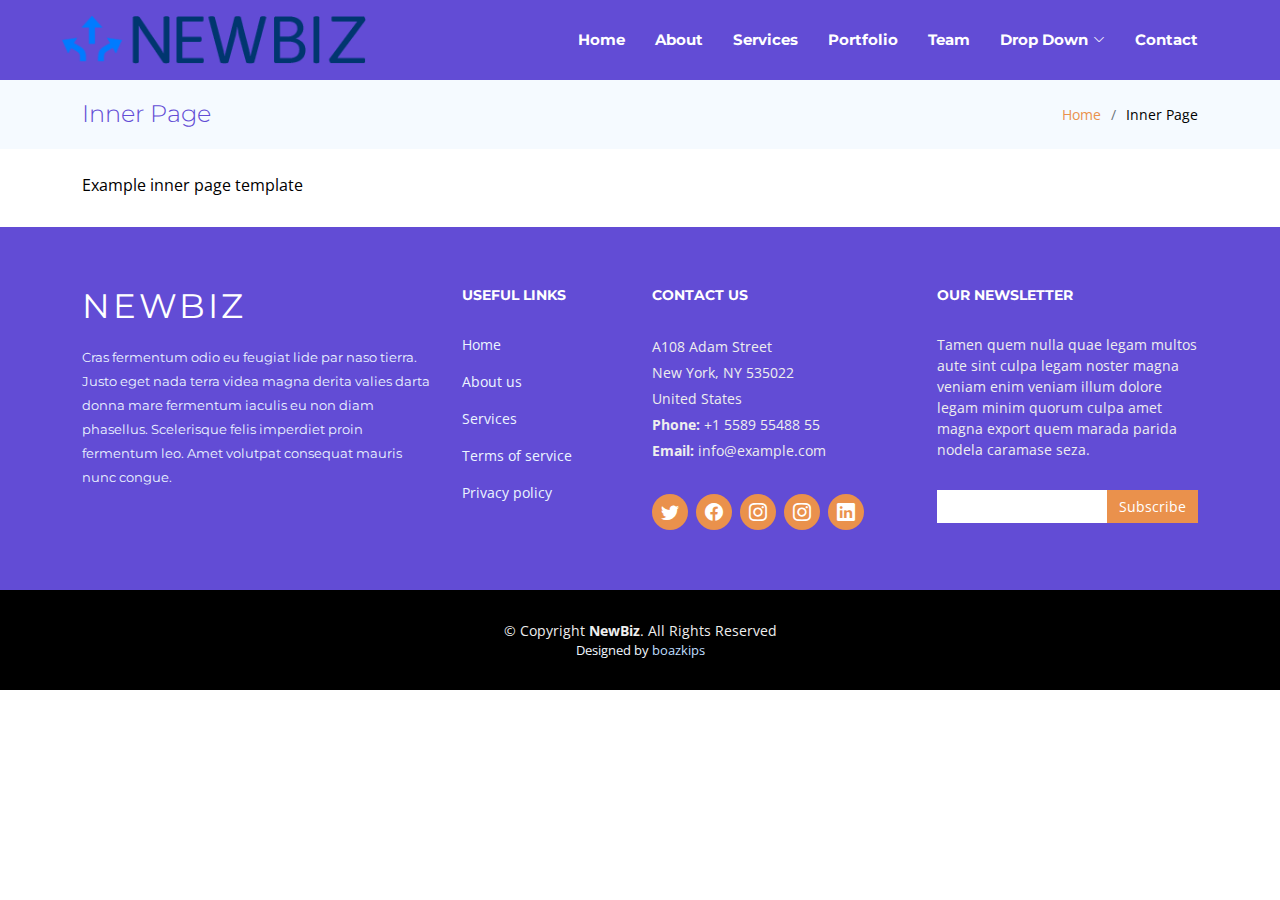
<file: inner-page.html>
<!DOCTYPE html>
<html lang="en">

<head>
  <meta charset="utf-8">
  <meta content="width=device-width, initial-scale=1.0" name="viewport">

  <title>Inner Page - NewBiz Bootstrap Template</title>
  <meta content="" name="description">
  <meta content="" name="keywords">

  <!-- Favicons -->
  <link href="assets/img/favicon.png" rel="icon">
  <link href="assets/img/apple-touch-icon.png" rel="apple-touch-icon">

  <!-- Google Fonts -->
  <link href="https://fonts.googleapis.com/css?family=Open+Sans:300,300i,400,400i,600,600i,700,700i|Montserrat:300,400,500,700" rel="stylesheet">

  <!-- Vendor CSS Files -->
  <link href="assets/vendor/aos/aos.css" rel="stylesheet">
  <link href="assets/vendor/bootstrap/css/bootstrap.min.css" rel="stylesheet">
  <link href="assets/vendor/bootstrap-icons/bootstrap-icons.css" rel="stylesheet">
  <link href="assets/vendor/glightbox/css/glightbox.min.css" rel="stylesheet">
  <link href="assets/vendor/swiper/swiper-bundle.min.css" rel="stylesheet">

  <!-- Template Main CSS File -->
  <link href="assets/css/style.css" rel="stylesheet">

  <!-- =======================================================
  * Template Name: NewBiz - v4.0.0
  * Template URL: https://bootstrapmade.com/newbiz-bootstrap-business-template/
  * Author: BootstrapMade.com
  * License: https://bootstrapmade.com/license/
  ======================================================== -->
</head>

<body>

  <!-- ======= Header ======= -->
  <header id="header" class="fixed-top d-flex align-items-center">
    <div class="container d-flex justify-content-between">

      <div class="logo">
        <!-- Uncomment below if you prefer to use an text logo -->
        <!-- <h1><a href="index.html">NewBiz</a></h1> -->
        <a href="index.html"><img src="assets/img/logo.png" alt="" class="img-fluid"></a>
      </div>

      <nav id="navbar" class="navbar">
        <ul>
          <li><a class="nav-link scrollto " href="#hero">Home</a></li>
          <li><a class="nav-link scrollto" href="#about">About</a></li>
          <li><a class="nav-link scrollto" href="#services">Services</a></li>
          <li><a class="nav-link scrollto " href="#portfolio">Portfolio</a></li>
          <li><a class="nav-link scrollto" href="#team">Team</a></li>
          <li class="dropdown"><a href="#"><span>Drop Down</span> <i class="bi bi-chevron-down"></i></a>
            <ul>
              <li><a href="#">Drop Down 1</a></li>
              <li class="dropdown"><a href="#"><span>Deep Drop Down</span> <i class="bi bi-chevron-right"></i></a>
                <ul>
                  <li><a href="#">Deep Drop Down 1</a></li>
                  <li><a href="#">Deep Drop Down 2</a></li>
                  <li><a href="#">Deep Drop Down 3</a></li>
                  <li><a href="#">Deep Drop Down 4</a></li>
                  <li><a href="#">Deep Drop Down 5</a></li>
                </ul>
              </li>
              <li><a href="#">Drop Down 2</a></li>
              <li><a href="#">Drop Down 3</a></li>
              <li><a href="#">Drop Down 4</a></li>
            </ul>
          </li>
          <li><a class="nav-link scrollto" href="#contact">Contact</a></li>
        </ul>
        <i class="bi bi-list mobile-nav-toggle"></i>
      </nav><!-- .navbar -->

    </div>
  </header><!-- #header -->

  <main id="main">

    <!-- ======= Breadcrumbs Section ======= -->
    <section class="breadcrumbs">
      <div class="container">

        <div class="d-flex justify-content-between align-items-center">
          <h2>Inner Page</h2>
          <ol>
            <li><a href="index.html">Home</a></li>
            <li>Inner Page</li>
          </ol>
        </div>

      </div>
    </section><!-- End Breadcrumbs Section -->

    <section class="inner-page pt-4">
      <div class="container">
        <p>
          Example inner page template
        </p>
      </div>
    </section>

  </main><!-- End #main -->

  <!-- ======= Footer ======= -->
  <footer id="footer">
    <div class="footer-top">
      <div class="container">
        <div class="row">

          <div class="col-lg-4 col-md-6 footer-info">
            <h3>NewBiz</h3>
            <p>Cras fermentum odio eu feugiat lide par naso tierra. Justo eget nada terra videa magna derita valies darta donna mare fermentum iaculis eu non diam phasellus. Scelerisque felis imperdiet proin fermentum leo. Amet volutpat consequat mauris nunc congue.</p>
          </div>

          <div class="col-lg-2 col-md-6 footer-links">
            <h4>Useful Links</h4>
            <ul>
              <li><a href="#">Home</a></li>
              <li><a href="#">About us</a></li>
              <li><a href="#">Services</a></li>
              <li><a href="#">Terms of service</a></li>
              <li><a href="#">Privacy policy</a></li>
            </ul>
          </div>

          <div class="col-lg-3 col-md-6 footer-contact">
            <h4>Contact Us</h4>
            <p>
              A108 Adam Street <br>
              New York, NY 535022<br>
              United States <br>
              <strong>Phone:</strong> +1 5589 55488 55<br>
              <strong>Email:</strong> info@example.com<br>
            </p>

            <div class="social-links">
              <a href="#" class="twitter"><i class="bi bi-twitter"></i></a>
              <a href="#" class="facebook"><i class="bi bi-facebook"></i></a>
              <a href="#" class="instagram"><i class="bi bi-instagram"></i></a>
              <a href="#" class="instagram"><i class="bi bi-instagram"></i></a>
              <a href="#" class="linkedin"><i class="bi bi-linkedin"></i></a>
            </div>

          </div>

          <div class="col-lg-3 col-md-6 footer-newsletter">
            <h4>Our Newsletter</h4>
            <p>Tamen quem nulla quae legam multos aute sint culpa legam noster magna veniam enim veniam illum dolore legam minim quorum culpa amet magna export quem marada parida nodela caramase seza.</p>
            <form action="" method="post">
              <input type="email" name="email"><input type="submit" value="Subscribe">
            </form>
          </div>

        </div>
      </div>
    </div>

    <div class="container">
      <div class="copyright">
        &copy; Copyright <strong>NewBiz</strong>. All Rights Reserved
      </div>
      <div class="credits">
        <!--
        All the links in the footer should remain intact.
        You can delete the links only if you purchased the pro version.
        Licensing information: https://bootstrapmade.com/license/
        Purchase the pro version with working PHP/AJAX contact form: https://bootstrapmade.com/buy/?theme=NewBiz
      -->
        Designed by <a href="https://github.com/boazkips">boazkips</a>
      </div>
    </div>
  </footer><!-- End Footer -->

  <a href="#" class="back-to-top d-flex align-items-center justify-content-center"><i class="bi bi-arrow-up-short"></i></a>

  <!-- Vendor JS Files -->
  <script src="assets/vendor/aos/aos.js"></script>
  <script src="assets/vendor/bootstrap/js/bootstrap.bundle.min.js"></script>
  <script src="assets/vendor/glightbox/js/glightbox.min.js"></script>
  <script src="assets/vendor/isotope-layout/isotope.pkgd.min.js"></script>
  <script src="assets/vendor/php-email-form/validate.js"></script>
  <script src="assets/vendor/purecounter/purecounter.js"></script>
  <script src="assets/vendor/swiper/swiper-bundle.min.js"></script>

  <!-- Template Main JS File -->
  <script src="assets/js/main.js"></script>

</body>

</html>
</file>
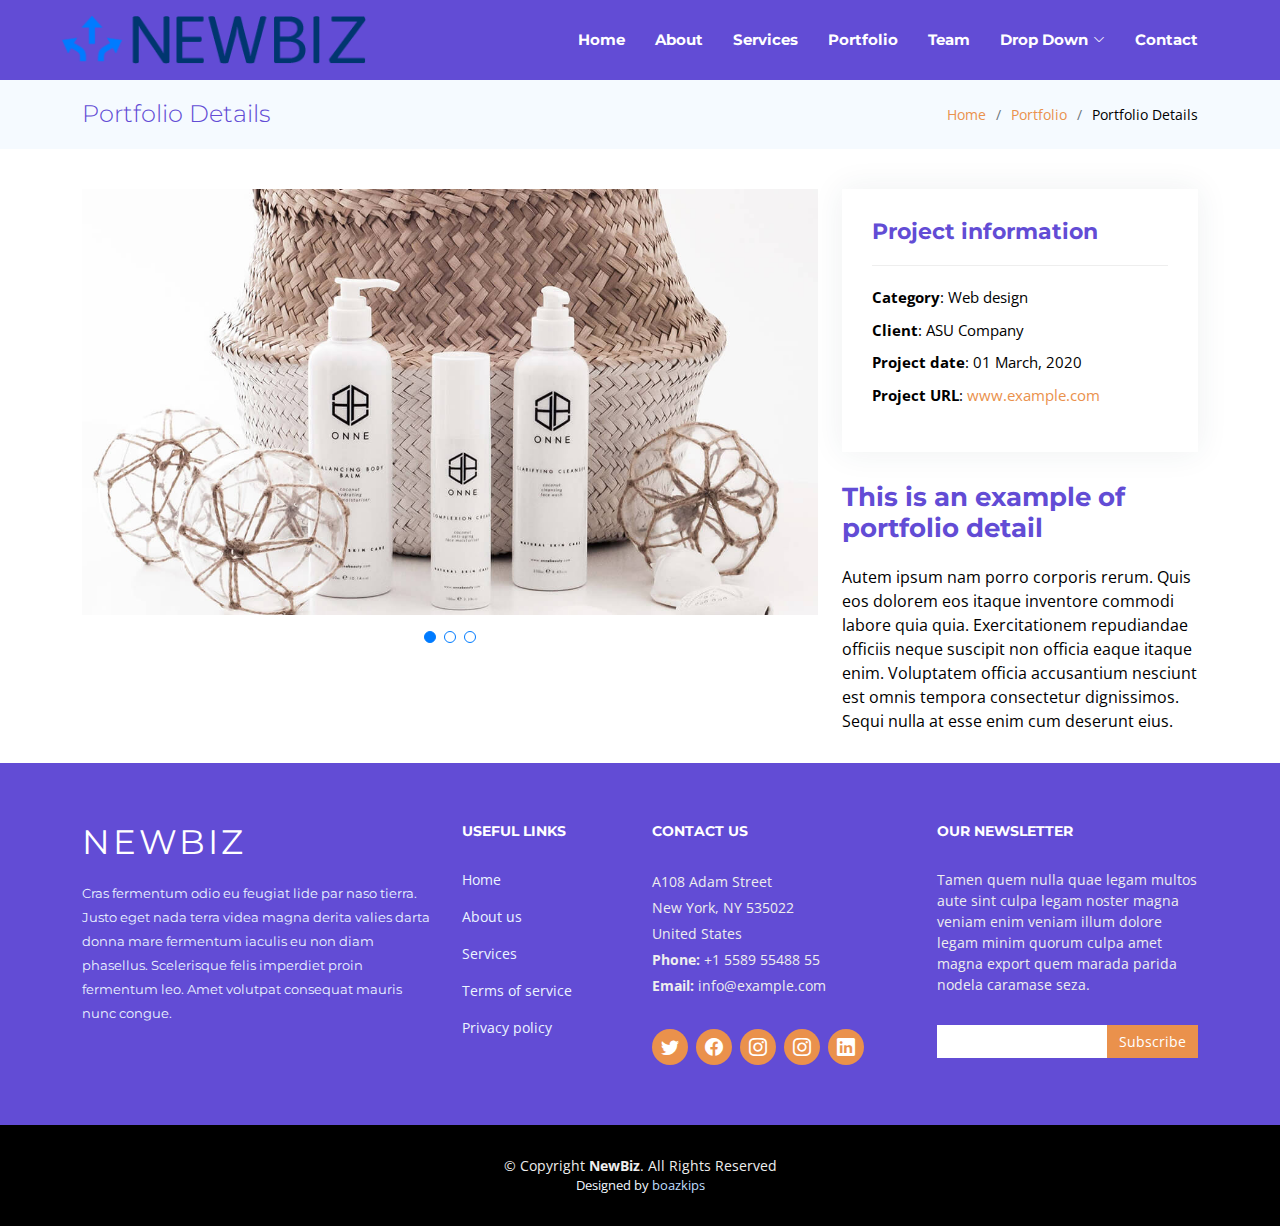
<file: portfolio-details.html>
<!DOCTYPE html>
<html lang="en">

<head>
  <meta charset="utf-8">
  <meta content="width=device-width, initial-scale=1.0" name="viewport">

  <title>Portfolio Details - NewBiz Bootstrap Template</title>
  <meta content="" name="description">
  <meta content="" name="keywords">

  <!-- Favicons -->
  <link href="assets/img/favicon.png" rel="icon">
  <link href="assets/img/apple-touch-icon.png" rel="apple-touch-icon">

  <!-- Google Fonts -->
  <link href="https://fonts.googleapis.com/css?family=Open+Sans:300,300i,400,400i,600,600i,700,700i|Montserrat:300,400,500,700" rel="stylesheet">

  <!-- Vendor CSS Files -->
  <link href="assets/vendor/aos/aos.css" rel="stylesheet">
  <link href="assets/vendor/bootstrap/css/bootstrap.min.css" rel="stylesheet">
  <link href="assets/vendor/bootstrap-icons/bootstrap-icons.css" rel="stylesheet">
  <link href="assets/vendor/glightbox/css/glightbox.min.css" rel="stylesheet">
  <link href="assets/vendor/swiper/swiper-bundle.min.css" rel="stylesheet">

  <!-- Template Main CSS File -->
  <link href="assets/css/style.css" rel="stylesheet">

  <!-- =======================================================
  * Template Name: NewBiz - v4.0.0
  * Template URL: https://bootstrapmade.com/newbiz-bootstrap-business-template/
  * Author: BootstrapMade.com
  * License: https://bootstrapmade.com/license/
  ======================================================== -->
</head>

<body>

  <!-- ======= Header ======= -->
  <header id="header" class="fixed-top d-flex align-items-center">
    <div class="container d-flex justify-content-between">

      <div class="logo">
        <!-- Uncomment below if you prefer to use an text logo -->
        <!-- <h1><a href="index.html">NewBiz</a></h1> -->
        <a href="index.html"><img src="assets/img/logo.png" alt="" class="img-fluid"></a>
      </div>

      <nav id="navbar" class="navbar">
        <ul>
          <li><a class="nav-link scrollto " href="#hero">Home</a></li>
          <li><a class="nav-link scrollto" href="#about">About</a></li>
          <li><a class="nav-link scrollto" href="#services">Services</a></li>
          <li><a class="nav-link scrollto active" href="#portfolio">Portfolio</a></li>
          <li><a class="nav-link scrollto" href="#team">Team</a></li>
          <li class="dropdown"><a href="#"><span>Drop Down</span> <i class="bi bi-chevron-down"></i></a>
            <ul>
              <li><a href="#">Drop Down 1</a></li>
              <li class="dropdown"><a href="#"><span>Deep Drop Down</span> <i class="bi bi-chevron-right"></i></a>
                <ul>
                  <li><a href="#">Deep Drop Down 1</a></li>
                  <li><a href="#">Deep Drop Down 2</a></li>
                  <li><a href="#">Deep Drop Down 3</a></li>
                  <li><a href="#">Deep Drop Down 4</a></li>
                  <li><a href="#">Deep Drop Down 5</a></li>
                </ul>
              </li>
              <li><a href="#">Drop Down 2</a></li>
              <li><a href="#">Drop Down 3</a></li>
              <li><a href="#">Drop Down 4</a></li>
            </ul>
          </li>
          <li><a class="nav-link scrollto" href="#contact">Contact</a></li>
        </ul>
        <i class="bi bi-list mobile-nav-toggle"></i>
      </nav><!-- .navbar -->

    </div>
  </header><!-- #header -->

  <main id="main">

    <!-- ======= Breadcrumbs Section ======= -->
    <section class="breadcrumbs">
      <div class="container">

        <div class="d-flex justify-content-between align-items-center">
          <h2>Portfolio Details</h2>
          <ol>
            <li><a href="index.html">Home</a></li>
            <li><a href="portfolio.html">Portfolio</a></li>
            <li>Portfolio Details</li>
          </ol>
        </div>

      </div>
    </section><!-- Breadcrumbs Section -->

    <!-- ======= Portfolio Details Section ======= -->
    <section id="portfolio-details" class="portfolio-details">
      <div class="container">

        <div class="row gy-4">

          <div class="col-lg-8">
            <div class="portfolio-details-slider swiper-container">
              <div class="swiper-wrapper align-items-center">

                <div class="swiper-slide">
                  <img src="assets/img/portfolio/portfolio-details-1.jpg" alt="">
                </div>

                <div class="swiper-slide">
                  <img src="assets/img/portfolio/portfolio-details-2.jpg" alt="">
                </div>

                <div class="swiper-slide">
                  <img src="assets/img/portfolio/portfolio-details-3.jpg" alt="">
                </div>

              </div>
              <div class="swiper-pagination"></div>
            </div>
          </div>

          <div class="col-lg-4">
            <div class="portfolio-info">
              <h3>Project information</h3>
              <ul>
                <li><strong>Category</strong>: Web design</li>
                <li><strong>Client</strong>: ASU Company</li>
                <li><strong>Project date</strong>: 01 March, 2020</li>
                <li><strong>Project URL</strong>: <a href="#">www.example.com</a></li>
              </ul>
            </div>
            <div class="portfolio-description">
              <h2>This is an example of portfolio detail</h2>
              <p>
                Autem ipsum nam porro corporis rerum. Quis eos dolorem eos itaque inventore commodi labore quia quia. Exercitationem repudiandae officiis neque suscipit non officia eaque itaque enim. Voluptatem officia accusantium nesciunt est omnis tempora consectetur dignissimos. Sequi nulla at esse enim cum deserunt eius.
              </p>
            </div>
          </div>

        </div>

      </div>
    </section><!-- End Portfolio Details Section -->

  </main><!-- End #main -->

  <!-- ======= Footer ======= -->
  <footer id="footer">
    <div class="footer-top">
      <div class="container">
        <div class="row">

          <div class="col-lg-4 col-md-6 footer-info">
            <h3>NewBiz</h3>
            <p>Cras fermentum odio eu feugiat lide par naso tierra. Justo eget nada terra videa magna derita valies darta donna mare fermentum iaculis eu non diam phasellus. Scelerisque felis imperdiet proin fermentum leo. Amet volutpat consequat mauris nunc congue.</p>
          </div>

          <div class="col-lg-2 col-md-6 footer-links">
            <h4>Useful Links</h4>
            <ul>
              <li><a href="#">Home</a></li>
              <li><a href="#">About us</a></li>
              <li><a href="#">Services</a></li>
              <li><a href="#">Terms of service</a></li>
              <li><a href="#">Privacy policy</a></li>
            </ul>
          </div>

          <div class="col-lg-3 col-md-6 footer-contact">
            <h4>Contact Us</h4>
            <p>
              A108 Adam Street <br>
              New York, NY 535022<br>
              United States <br>
              <strong>Phone:</strong> +1 5589 55488 55<br>
              <strong>Email:</strong> info@example.com<br>
            </p>

            <div class="social-links">
              <a href="#" class="twitter"><i class="bi bi-twitter"></i></a>
              <a href="#" class="facebook"><i class="bi bi-facebook"></i></a>
              <a href="#" class="instagram"><i class="bi bi-instagram"></i></a>
              <a href="#" class="instagram"><i class="bi bi-instagram"></i></a>
              <a href="#" class="linkedin"><i class="bi bi-linkedin"></i></a>
            </div>

          </div>

          <div class="col-lg-3 col-md-6 footer-newsletter">
            <h4>Our Newsletter</h4>
            <p>Tamen quem nulla quae legam multos aute sint culpa legam noster magna veniam enim veniam illum dolore legam minim quorum culpa amet magna export quem marada parida nodela caramase seza.</p>
            <form action="" method="post">
              <input type="email" name="email"><input type="submit" value="Subscribe">
            </form>
          </div>

        </div>
      </div>
    </div>

    <div class="container">
      <div class="copyright">
        &copy; Copyright <strong>NewBiz</strong>. All Rights Reserved
      </div>
      <div class="credits">
        <!--
        All the links in the footer should remain intact.
        You can delete the links only if you purchased the pro version.
        Licensing information: https://bootstrapmade.com/license/
        Purchase the pro version with working PHP/AJAX contact form: https://bootstrapmade.com/buy/?theme=NewBiz
      -->
        Designed by <a href="https://github.com/boazkips">boazkips</a>
      </div>
    </div>
  </footer><!-- End Footer -->

  <a href="#" class="back-to-top d-flex align-items-center justify-content-center"><i class="bi bi-arrow-up-short"></i></a>

  <!-- Vendor JS Files -->
  <script src="assets/vendor/aos/aos.js"></script>
  <script src="assets/vendor/bootstrap/js/bootstrap.bundle.min.js"></script>
  <script src="assets/vendor/glightbox/js/glightbox.min.js"></script>
  <script src="assets/vendor/isotope-layout/isotope.pkgd.min.js"></script>
  <script src="assets/vendor/php-email-form/validate.js"></script>
  <script src="assets/vendor/purecounter/purecounter.js"></script>
  <script src="assets/vendor/swiper/swiper-bundle.min.js"></script>

  <!-- Template Main JS File -->
  <script src="assets/js/main.js"></script>

</body>

</html>
</file>
<file: assets/css/style.css>
/*--------------------------------------------------------------
# General
--------------------------------------------------------------*/
body {
  background: #fff;
  color: #000;
  font-family: "Open Sans", sans-serif;
}

a {
  color: #ea914c;
  text-decoration: none;
  transition: 0.5s;
}

a:hover, a:active, a:focus {
  color: crimson;
  outline: none;
  text-decoration: none;
}

p {
  padding: 0;
  margin: 0 0 30px 0;
}

h1, h2, h3, h4, h5, h6 {
  font-family: "Montserrat", sans-serif;
  font-weight: 800;
  margin: 0 0 20px 0;
  padding: 0;
  color: #624cd5;
}

/*--------------------------------------------------------------
# Back to top button
--------------------------------------------------------------*/
.back-to-top {
  position: fixed;
  visibility: hidden;
  opacity: 0;
  right: 15px;
  bottom: 15px;
  z-index: 996;
  background: #624cd5;
  width: 40px;
  height: 40px;
  border-radius: 50px;
  transition: all 0.4s;
}

.back-to-top i {
  font-size: 28px;
  color: #fff;
  line-height: 0;
}

.back-to-top:hover {
  background: #ea914c;
  color: #fff;
}

.back-to-top.active {
  visibility: visible;
  opacity: 1;
}

/*--------------------------------------------------------------
# Header
--------------------------------------------------------------*/
#header {
  height: 80px;
  z-index: 997;
  transition: all 0.5s;
  background: #624cd5;
}

#header.header-scrolled {
  height: 60px;
}

#header .logo h1 {
  font-size: 36px;
  margin: 0;
  padding: 0;
  font-weight: 400;
  letter-spacing: 3px;
  text-transform: uppercase;
}

@media (max-width: 991px) {
  #header .logo h1 {
    font-size: 28px;
  }
}

#header .logo h1 a, #header .logo h1 a:hover {
  color: #00366f;
  text-decoration: none;
}

#header .logo img {
  padding: 0;
  max-height: 150px;
  margin-left: -20px;
}

/*--------------------------------------------------------------
# Navigation Menu
--------------------------------------------------------------*/
/**
* Desktop Navigation 
*/
.navbar {
  padding: 0;
}

.navbar ul {
  margin: 0;
  padding: 0;
  display: flex;
  list-style: none;
  align-items: center;
}

.navbar li {
  position: relative;
}

.navbar a {
  display: flex;
  align-items: center;
  justify-content: space-between;
  padding: 10px 0 10px 30px;
  font-family: "Montserrat", sans-serif;
  font-size: 15px;
  color: #ffffff;
  font-weight: bold;
  white-space: nowrap;
  transition: 0.3s;
}

.navbar a i {
  font-size: 12px;
  line-height: 0;
  margin-left: 5px;
}

.navbar a:hover, .navbar , .navbar li:hover > a {
  color: crimson;
}

.navbar .dropdown ul {
  display: block;
  position: absolute;
  left: 14px;
  top: calc(100% + 30px);
  margin: 0;
  padding: 10px 0;
  z-index: 99;
  opacity: 0;
  visibility: hidden;
  background: #fff;
  box-shadow: 0px 0px 30px rgba(127, 137, 161, 0.25);
  transition: 0.3s;
}

.navbar .dropdown ul li {
  min-width: 200px;
}

.navbar .dropdown ul a {
  padding: 10px 20px;
  font-size: 14px;
  text-transform: none;
}

.navbar .dropdown ul a i {
  font-size: 12px;
}

.navbar .dropdown ul a:hover, .navbar .dropdown ul .active:hover, .navbar .dropdown ul li:hover > a {
  color: crimson;
}

.navbar .dropdown:hover > ul {
  opacity: 1;
  top: 100%;
  visibility: visible;
}

.navbar .dropdown .dropdown ul {
  top: 0;
  left: calc(100% - 30px);
  visibility: hidden;
}

.navbar .dropdown .dropdown:hover > ul {
  opacity: 1;
  top: 0;
  left: 100%;
  visibility: visible;
}

@media (max-width: 1366px) {
  .navbar .dropdown .dropdown ul {
    left: -90%;
  }
  .navbar .dropdown .dropdown:hover > ul {
    left: -100%;
  }
}

/**
* Mobile Navigation 
*/
.mobile-nav-toggle {
  color: crimson;
  font-size: 36px;
  cursor: pointer;
  display: none;
  line-height: 0;
  transition: 0.5s;
  font-weight: bold;
}

.mobile-nav-toggle.bi-x {
  color: crimson;
}

@media (max-width: 991px) {
  .mobile-nav-toggle {
    display: block;
  }
  .navbar ul {
    display: none;
  }
}

.navbar-mobile {
  position: fixed;
  overflow: hidden;
  top: 0;
  right: 0;
  left: 0;
  bottom: 0;
  background: rgba(23, 35, 46, 0.9);
  transition: 0.3s;
  z-index: 999;
}

.navbar-mobile .mobile-nav-toggle {
  position: absolute;
  top: 15px;
  right: 15px;
}

.navbar-mobile ul {
  display: block;
  position: absolute;
  top: 55px;
  right: 15px;
  bottom: 15px;
  left: 15px;
  padding: 10px 0;
  background-color: #fff;
  overflow-y: auto;
  transition: 0.3s;
}

.navbar-mobile a {
  padding: 10px 20px;
  font-size: 15px;
  color: #624cd5;
}

.navbar-mobile a:hover, .navbar-mobile, .navbar-mobile li:hover > a {
  color: crimson;
}

.navbar-mobile .dropdown ul {
  position: static;
  display: none;
  margin: 10px 20px;
  padding: 10px 0;
  z-index: 99;
  opacity: 1;
  visibility: visible;
  background: #fff;
  box-shadow: 0px 0px 30px rgba(127, 137, 161, 0.25);
}

.navbar-mobile .dropdown ul li {
  min-width: 200px;
}

.navbar-mobile .dropdown ul a {
  padding: 10px 20px;
}

.navbar-mobile .dropdown ul a i {
  font-size: 12px;
}

.navbar-mobile .dropdown ul a:hover, .navbar-mobile .dropdown ul .active:hover, .navbar-mobile .dropdown ul li:hover > a {
  color: #007bff;
}

.navbar-mobile .dropdown > .dropdown-active {
  display: block;
}

/*--------------------------------------------------------------
# Hero Section
--------------------------------------------------------------*/
#hero {
  width: 100%;
  position: relative;
  background: url("../img/hero-bg\ copy.png") center bottom no-repeat;
  background-size: cover;
  padding: 200px 0 120px 0;
}

@media (max-width: 991px) {
  #hero {
    padding: 140px 0 60px 0;
  }
}

@media (max-width: 574px) {
  #hero {
    padding: 100px 0 20px 0;
  }
}

#hero .hero-img {
  width: 50%;
  float: right;
}

@media (max-width: 991px) {
  #hero .hero-img {
    width: 80%;
    float: none;
    margin: 0 auto 25px auto;
  }
}

#hero .hero-info {
  width: 50%;
  float: left;
}

@media (max-width: 991px) {
  #hero .hero-info {
    width: 80%;
    float: none;
    margin: auto;
    text-align: center;
  }
}

@media (max-width: 767px) {
  #hero .hero-info {
    width: 100%;
  }
}

#hero .hero-info h2 {
  color: #624cd5;
  margin-bottom: 40px;
  font-size: 48px;
  font-weight: 700;
}

#hero .hero-info h2 span {
  color: #ea914c;
  text-decoration: underline;
}

@media (max-width: 767px) {
  #hero .hero-info h2 {
    font-size: 34px;
    margin-bottom: 30px;
  }
}

#hero .hero-info .btn-get-started, #hero .hero-info .btn-services {
  font-family: "Montserrat", sans-serif;
  font-size: 14px;
  font-weight: 600;
  letter-spacing: 1px;
  display: inline-block;
  padding: 10px 32px;
  border-radius: 50px;
  transition: 0.5s;
  margin: 0 20px 20px 0;
  color: #fff;
}

#hero .hero-info .btn-get-started {
  background: #ea914c;
  color: #ffffff;
}

#hero .hero-info .btn-get-started:hover {
  background: #624cd5;
  color: #ffffff;
}

#hero .hero-info .btn-services {
  background: #ea914c;
  color: #ffffff;
}

#hero .hero-info .btn-services:hover {
  background: #624cd5;
  color: #ffffff;
}

/*--------------------------------------------------------------
# Sections
--------------------------------------------------------------*/
section {
  overflow: hidden;
}

/* Sections Header
--------------------------------*/
.section-header h3 {
  font-size: 36px;
  color: #624cd5;
  text-align: center;
  font-weight: 900;
  position: relative;
}

.section-header p {
  text-align: center;
  margin: auto;
  font-size: 15px;
  padding-bottom: 60px;
  color: #000;
  width: 50%;
}

@media (max-width: 767px) {
  .section-header p {
    width: 100%;
  }
}

/* Section with background
--------------------------------*/
.section-bg {
  background: #ecf5ff;
}

/*--------------------------------------------------------------
# Breadcrumbs
--------------------------------------------------------------*/
.breadcrumbs {
  padding: 20px 0;
  background-color: #f5faff;
  min-height: 40px;
  margin-top: 80px;
}

@media (max-width: 992px) {
  .breadcrumbs {
    margin-top: 60px;
  }
}

.breadcrumbs h2 {
  font-size: 24px;
  font-weight: 300;
  margin: 0;
}

@media (max-width: 992px) {
  .breadcrumbs h2 {
    margin: 0 0 10px 0;
  }
}

.breadcrumbs ol {
  display: flex;
  flex-wrap: wrap;
  list-style: none;
  padding: 0;
  margin: 0;
  font-size: 14px;
}

.breadcrumbs ol li + li {
  padding-left: 10px;
}

.breadcrumbs ol li + li::before {
  display: inline-block;
  padding-right: 10px;
  color: #6c757d;
  content: "/";
}

@media (max-width: 768px) {
  .breadcrumbs .d-flex {
    display: block !important;
  }
  .breadcrumbs ol {
    display: block;
  }
  .breadcrumbs ol li {
    display: inline-block;
  }
}

/* About Us Section
--------------------------------*/
#about {
  background: #fff;
  padding: 60px 0;
}

#about .about-container .background {
  margin: 20px 0;
}

#about .about-container .content {
  background: #fff;
}

#about .about-container .title {
  color: #000000;
  font-weight: 800;
  font-size: 32px;
}

#about .about-container p {
  line-height: 26px;
}

#about .about-container p:last-child {
  margin-bottom: 0;
}

#about .about-container .icon-box {
  background: #fff;
  background-size: cover;
  padding: 0 0 30px 0;
}

#about .about-container .icon-box .icon {
  float: left;
  background: #fff;
  width: 64px;
  height: 64px;
  display: flex;
  justify-content: center;
  align-items: center;
  border-radius: 50%;
  border: 2px solid #007bff;
  transition: all 0.3s ease-in-out;
}

#about .about-container .icon-box .icon i {
  color: #007bff;
  font-size: 24px;
  line-height: 0;
}

#about .about-container .icon-box:hover .icon {
  background: #007bff;
}

#about .about-container .icon-box:hover .icon i {
  color: #fff;
}

#about .about-container .icon-box .title {
  margin-left: 80px;
  font-weight: 600;
  margin-bottom: 5px;
  font-size: 18px;
}

#about .about-container .icon-box .title a {
  color: #283d50;
}

#about .about-container .icon-box .description {
  margin-left: 80px;
  line-height: 24px;
  font-size: 14px;
}

#about .about-extra {
  padding-top: 60px;
}

#about .about-extra h4 {
  font-weight: 600;
  font-size: 24px;
}

/* Services Section
--------------------------------*/
#services {
  padding: 60px 0 40px 0;
  box-shadow: inset 0px 0px 12px 0px rgba(0, 0, 0, 0.1);
}

#services .box {
  padding: 30px;
  position: relative;
  overflow: hidden;
  border-radius: 10px;
  margin: 0 10px 40px 10px;
  background: #fff;
  box-shadow: 0 10px 29px 0 rgba(68, 88, 144, 0.1);
  transition: all 0.3s ease-in-out;
}

#services .box:hover {
  transform: translateY(-5px);
}

#services .icon {
  position: absolute;
  left: -15px;
  top: calc(50% - 32px);
}

#services .icon i {
  font-size: 64px;
  line-height: 0;
  transition: 0.5s;
}

#services .title {
  margin-left: 40px;
  font-weight: 700;
  margin-bottom: 15px;
  font-size: 18px;
}

#services .title a {
  color: #111;
}

#services .box:hover .title a {
  color: #007bff;
}

#services .description {
  font-size: 14px;
  margin-left: 40px;
  line-height: 24px;
  margin-bottom: 0;
}

#why-us {
  padding: 60px 0;
  background: #ea914c;
}

#why-us .section-header h3, #why-us .section-header p {
  color: #fff;
}

#why-us .card {
  background: #00458f;
  border-color: #00458f;
  border-radius: 10px;
  margin: 0 15px;
  padding: 15px 0;
  text-align: center;
  color: #fff;
  transition: 0.3s ease-in-out;
  height: 100%;
}

@media (max-width: 991px) {
  #why-us .card {
    margin: 0;
  }
}

#why-us .card:hover {
  background: #003b7a;
  border-color: #003b7a;
}

#why-us .card i {
  font-size: 48px;
  padding-top: 15px;
  color: #bfddfe;
}

#why-us .card h5 {
  font-size: 22px;
  font-weight: 600;
}

#why-us .card p {
  font-size: 15px;
  color: #d8eafe;
}

#why-us .card .readmore {
  color: #fff;
  font-weight: 600;
  display: inline-block;
  transition: 0.3s ease-in-out;
  border-bottom: #00458f solid 2px;
}

#why-us .card .readmore:hover {
  border-bottom: #fff solid 2px;
}

#why-us .counters {
  padding-top: 40px;
}

#why-us .counters span {
  font-family: "Montserrat", sans-serif;
  font-weight: bold;
  font-size: 48px;
  display: block;
  color: #fff;
}

#why-us .counters p {
  padding: 0;
  margin: 0 0 20px 0;
  font-family: "Montserrat", sans-serif;
  font-size: 14px;
  color: #cce5ff;
}

/* Portfolio Section
--------------------------------*/
#portfolio {
  padding: 60px 0;
  box-shadow: 0px 0px 12px 0px rgba(0, 0, 0, 0.1);
}

#portfolio #portfolio-flters {
  padding: 0;
  margin: 5px 0 35px 0;
  list-style: none;
  text-align: center;
}

#portfolio #portfolio-flters li {
  cursor: pointer;
  margin: 15px 15px 15px 0;
  display: inline-block;
  padding: 6px 20px;
  font-size: 12px;
  line-height: 20px;
  color: #007bff;
  border-radius: 50px;
  text-transform: uppercase;
  background: #ecf5ff;
  margin-bottom: 5px;
  transition: all 0.3s ease-in-out;
}

#portfolio #portfolio-flters li:hover, #portfolio #portfolio-flters li.filter-active {
  background: #007bff;
  color: #fff;
}

#portfolio #portfolio-flters li:last-child {
  margin-right: 0;
}

#portfolio .portfolio-item {
  position: relative;
  overflow: hidden;
  margin-bottom: 30px;
}

#portfolio .portfolio-item .portfolio-wrap {
  overflow: hidden;
  position: relative;
  border-radius: 6px;
  margin: 0;
}

#portfolio .portfolio-item .portfolio-wrap:hover img {
  opacity: 0.4;
  transition: 0.3s;
}

#portfolio .portfolio-item .portfolio-wrap .portfolio-info {
  position: absolute;
  top: 0;
  right: 0;
  bottom: 0;
  left: 0;
  display: flex;
  justify-content: center;
  align-items: center;
  flex-direction: column;
  text-align: center;
  opacity: 0;
  transition: 0.2s linear;
}

#portfolio .portfolio-item .portfolio-wrap .portfolio-info h4 {
  font-size: 22px;
  line-height: 1px;
  font-weight: 700;
  margin-bottom: 14px;
  padding-bottom: 0;
}

#portfolio .portfolio-item .portfolio-wrap .portfolio-info h4 a {
  color: #fff;
}

#portfolio .portfolio-item .portfolio-wrap .portfolio-info h4 a:hover {
  color: #007bff;
}

#portfolio .portfolio-item .portfolio-wrap .portfolio-info p {
  padding: 0;
  margin: 0;
  color: #e2effe;
  font-weight: 500;
  font-size: 14px;
  text-transform: uppercase;
}

#portfolio .portfolio-item .portfolio-wrap .portfolio-info .link-preview, #portfolio .portfolio-item .portfolio-wrap .portfolio-info .link-details {
  display: inline-flex;
  align-items: center;
  justify-content: center;
  line-height: 1;
  width: 36px;
  height: 36px;
  background: #007bff;
  border-radius: 50%;
  margin: 10px 4px 0 4px;
}

#portfolio .portfolio-item .portfolio-wrap .portfolio-info .link-preview i, #portfolio .portfolio-item .portfolio-wrap .portfolio-info .link-details i {
  font-size: 22px;
  color: #fff;
  line-height: 0;
}

#portfolio .portfolio-item .portfolio-wrap .portfolio-info .link-preview:hover, #portfolio .portfolio-item .portfolio-wrap .portfolio-info .link-details:hover {
  background: #3395ff;
}

#portfolio .portfolio-item .portfolio-wrap .portfolio-info .link-preview:hover i, #portfolio .portfolio-item .portfolio-wrap .portfolio-info .link-details:hover i {
  color: #fff;
}

#portfolio .portfolio-item .portfolio-wrap:hover {
  background: #003166;
}

#portfolio .portfolio-item .portfolio-wrap:hover .portfolio-info {
  opacity: 1;
}

/*--------------------------------------------------------------
# Portfolio Details
--------------------------------------------------------------*/
.portfolio-details {
  padding-top: 40px;
}

.portfolio-details .portfolio-details-slider img {
  width: 100%;
}

.portfolio-details .portfolio-details-slider .swiper-pagination {
  margin-top: 20px;
  position: relative;
}

.portfolio-details .portfolio-details-slider .swiper-pagination .swiper-pagination-bullet {
  width: 12px;
  height: 12px;
  background-color: #fff;
  opacity: 1;
  border: 1px solid #007bff;
}

.portfolio-details .portfolio-details-slider .swiper-pagination .swiper-pagination-bullet-active {
  background-color: #007bff;
}

.portfolio-details .portfolio-info {
  padding: 30px;
  box-shadow: 0px 0 30px rgba(40, 61, 80, 0.08);
}

.portfolio-details .portfolio-info h3 {
  font-size: 22px;
  font-weight: 700;
  margin-bottom: 20px;
  padding-bottom: 20px;
  border-bottom: 1px solid #eee;
}

.portfolio-details .portfolio-info ul {
  list-style: none;
  padding: 0;
  font-size: 15px;
}

.portfolio-details .portfolio-info ul li + li {
  margin-top: 10px;
}

.portfolio-details .portfolio-description {
  padding-top: 30px;
}

.portfolio-details .portfolio-description h2 {
  font-size: 26px;
  font-weight: 700;
  margin-bottom: 20px;
}

.portfolio-details .portfolio-description p {
  padding: 0;
}

/* Testimonials Section
--------------------------------*/
#testimonials {
  padding: 60px 0;
  box-shadow: inset 0px 0px 12px 0px rgba(0, 0, 0, 0.1);
}

#testimonials .section-header {
  margin-bottom: 40px;
}

@media (max-width: 767px) {
  #testimonials .testimonial-item {
    text-align: center;
  }
}

#testimonials .testimonial-item .testimonial-img {
  width: 120px;
  border-radius: 50%;
  border: 4px solid #fff;
  float: left;
}

@media (max-width: 767px) {
  #testimonials .testimonial-item .testimonial-img {
    float: none;
    margin: auto;
  }
}

#testimonials .testimonial-item h3 {
  font-size: 20px;
  font-weight: bold;
  margin: 10px 0 5px 0;
  color: #111;
  margin-left: 140px;
}

#testimonials .testimonial-item h4 {
  font-size: 14px;
  color: #999;
  margin: 0 0 15px 0;
  margin-left: 140px;
}

#testimonials .testimonial-item p {
  font-style: italic;
  margin: 0 0 15px 140px;
}

@media (min-width: 992px) {
  #testimonials .testimonial-item p {
    width: 80%;
  }
}

@media (max-width: 767px) {
  #testimonials .testimonial-item h3, #testimonials .testimonial-item h4, #testimonials .testimonial-item p {
    margin-left: 0;
  }
}

#testimonials .swiper-pagination {
  margin-top: 20px;
  position: relative;
}

#testimonials .swiper-pagination .swiper-pagination-bullet {
  width: 12px;
  height: 12px;
  background-color: #fff;
  opacity: 1;
  border: 1px solid #007bff;
}

#testimonials .swiper-pagination .swiper-pagination-bullet-active {
  background-color: #007bff;
}

/* Team Section
--------------------------------*/
#team {
  background: #fff;
  padding: 20px 0;
  box-shadow: 0px 0px 12px 0px rgba(0, 0, 0, 0.1);
}
#team .member {
  text-align: center;
  margin-bottom: 20px;
  position: relative;
  border-radius: 50%;
  overflow: hidden;
}

#team .member .member-info {
  opacity: 0;
  display: flex;
  justify-content: center;
  align-items: center;
  position: absolute;
  bottom: 0;
  top: 0;
  left: 0;
  right: 0;
  transition: 0.2s;
}

#team .member .member-info-content {
  margin-top: 50px;
  transition: margin 0.2s;
}

#team .member:hover .member-info {
  background: rgba(0, 62, 128, 0.7);
  opacity: 1;
  transition: 0.4s;
}

#team .member:hover .member-info-content {
  margin-top: 0;
  transition: margin 0.4s;
}

#team .member h4 {
  font-weight: 700;
  margin-bottom: 2px;
  font-size: 18px;
  color: #fff;
}

#team .member span {
  font-style: italic;
  display: block;
  font-size: 13px;
  color: #fff;
}

#team .member .social {
  margin-top: 15px;
}

#team .member .social a {
  transition: 0.3s;
  color: rgba(255, 255, 255, 0.7);
}

#team .member .social a:hover {
  color: #fff;
}

#team .member .social i {
  font-size: 18px;
  margin: 0 2px;
}

/* Clients Section
--------------------------------*/
#clients {
  padding: 60px 0;
  box-shadow: inset 0px 0px 12px 0px rgba(0, 0, 0, 0.1);
}

#clients .clients-wrap {
  border-top: 1px solid #d6eaff;
  border-left: 1px solid #d6eaff;
  margin-bottom: 30px;
}

#clients .client-logo {
  padding: 64px;
  display: flex;
  justify-content: center;
  align-items: center;
  border-right: 1px solid #d6eaff;
  border-bottom: 1px solid #d6eaff;
  overflow: hidden;
  background: #fff;
  height: 50px;
}

#clients .client-logo:hover img {
  transform: scale(1.2);
}

#clients img {
  transition: all 0.4s ease-in-out;
}

/* Contact Section
--------------------------------*/
#contact {
  box-shadow: 0px 0px 12px 0px rgba(0, 0, 0, 0.1);
  padding: 60px 0;
  overflow: hidden;
}

#contact .section-header {
  padding-bottom: 30px;
}

#contact .contact-about h3 {
  font-size: 36px;
  margin: 0 0 10px 0;
  padding: 0;
  line-height: 1;
  font-family: "Montserrat", sans-serif;
  font-weight: 300;
  letter-spacing: 3px;
  text-transform: uppercase;
  color: #007bff;
}

#contact .contact-about p {
  font-size: 14px;
  line-height: 24px;
  font-family: "Montserrat", sans-serif;
  color: #888;
}

#contact .social-links {
  padding-bottom: 20px;
}

#contact .social-links a {
  font-size: 18px;
  display: inline-block;
  background: #fff;
  color: #007bff;
  line-height: 1;
  padding: 8px 0;
  margin-right: 4px;
  border-radius: 50%;
  text-align: center;
  width: 36px;
  height: 36px;
  transition: 0.3s;
  border: 1px solid #007bff;
}

#contact .social-links a:hover {
  background: #007bff;
  color: #fff;
}

#contact .info {
  color: #283d50;
}

#contact .info i {
  font-size: 32px;
  color: #007bff;
  float: left;
  line-height: 0;
}

#contact .info p {
  padding: 0 0 10px 36px;
  line-height: 28px;
  font-size: 14px;
}

#contact .php-email-form .error-message {
  display: none;
  color: #fff;
  background: #ed3c0d;
  text-align: left;
  padding: 15px;
  font-weight: 600;
}

#contact .php-email-form .error-message br + br {
  margin-top: 25px;
}

#contact .php-email-form .sent-message {
  display: none;
  color: #fff;
  background: #18d26e;
  text-align: center;
  padding: 15px;
  font-weight: 600;
}

#contact .php-email-form .loading {
  display: none;
  background: #fff;
  text-align: center;
  padding: 15px;
}

#contact .php-email-form .loading:before {
  content: "";
  display: inline-block;
  border-radius: 50%;
  width: 24px;
  height: 24px;
  margin: 0 10px -6px 0;
  border: 3px solid #18d26e;
  border-top-color: #eee;
  -webkit-animation: animate-loading 1s linear infinite;
  animation: animate-loading 1s linear infinite;
}

#contact .php-email-form input, #contact .php-email-form textarea {
  border-radius: 0;
  box-shadow: none;
  font-size: 14px;
}

#contact .php-email-form input:focus, #contact .php-email-form textarea:focus {
  border-color: #007bff;
}

#contact .php-email-form input {
  padding: 10px 15px;
}

#contact .php-email-form textarea {
  padding: 12px 15px;
}

#contact .php-email-form button[type="submit"] {
  background: #007bff;
  border: 0;
  border-radius: 20px;
  padding: 8px 30px;
  color: #fff;
  transition: 0.3s;
}

#contact .php-email-form button[type="submit"]:hover {
  background: #0067d5;
  cursor: pointer;
}

@-webkit-keyframes animate-loading {
  0% {
    transform: rotate(0deg);
  }
  100% {
    transform: rotate(360deg);
  }
}

@keyframes animate-loading {
  0% {
    transform: rotate(0deg);
  }
  100% {
    transform: rotate(360deg);
  }
}

/*--------------------------------------------------------------
# Footer
--------------------------------------------------------------*/
#footer {
  background: #000;
  padding: 0 0 30px 0;
  color: #eee;
  font-size: 14px;
}

#footer .footer-top {
  background: #624cd5;
  padding: 60px 0 30px 0;
}

#footer .footer-top .footer-info {
  margin-bottom: 30px;
}

#footer .footer-top .footer-info h3 {
  font-size: 34px;
  margin: 0 0 20px 0;
  padding: 2px 0 2px 0;
  line-height: 1;
  font-family: "Montserrat", sans-serif;
  color: #fff;
  font-weight: 400;
  letter-spacing: 3px;
  text-transform: uppercase;
}

#footer .footer-top .footer-info p {
  font-size: 13px;
  line-height: 24px;
  margin-bottom: 0;
  font-family: "Montserrat", sans-serif;
  color: #ecf5ff;
}

#footer .footer-top .social-links a {
  font-size: 18px;
  display: inline-flex;
  align-items: center;
  justify-content: center;
  background: #ea914c;
  color: #fff;
  margin-right: 4px;
  border-radius: 50%;
  text-align: center;
  width: 36px;
  height: 36px;
  transition: 0.3s;
}

#footer .footer-top .social-links a i {
  line-height: 0;
}

#footer .footer-top .social-links a:hover {
  background: crimson;
  color: #fff;
}

#footer .footer-top h4 {
  font-size: 14px;
  font-weight: bold;
  color: #fff;
  text-transform: uppercase;
  position: relative;
  padding-bottom: 10px;
}

#footer .footer-top .footer-links {
  margin-bottom: 30px;
}

#footer .footer-top .footer-links ul {
  list-style: none;
  padding: 0;
  margin: 0;
}

#footer .footer-top .footer-links ul li {
  padding: 8px 0;
}

#footer .footer-top .footer-links ul li:first-child {
  padding-top: 0;
}

#footer .footer-top .footer-links ul a {
  color: #ecf5ff;
}

#footer .footer-top .footer-links ul a:hover {
  color: #ea914c;
}

#footer .footer-top .footer-contact {
  margin-bottom: 30px;
}

#footer .footer-top .footer-contact p {
  line-height: 26px;
}

#footer .footer-top .footer-newsletter {
  margin-bottom: 30px;
}

#footer .footer-top .footer-newsletter input[type="email"] {
  border: 0;
  padding: 6px 8px;
  width: 65%;
}

#footer .footer-top .footer-newsletter input[type="submit"] {
  background: #ea914c;
  border: 0;
  width: 35%;
  padding: 6px 0;
  text-align: center;
  color: #fff;
  transition: 0.3s;
  cursor: pointer;
}

#footer .footer-top .footer-newsletter input[type="submit"]:hover {
  background: crimson;
}

#footer .copyright {
  text-align: center;
  padding-top: 30px;
}

#footer .credits {
  text-align: center;
  font-size: 13px;
  color: #f1f7ff;
}

#footer .credits a {
  color: #bfddfe;
}

#footer .credits a:hover {
  color: #f1f7ff;
}
</file>
